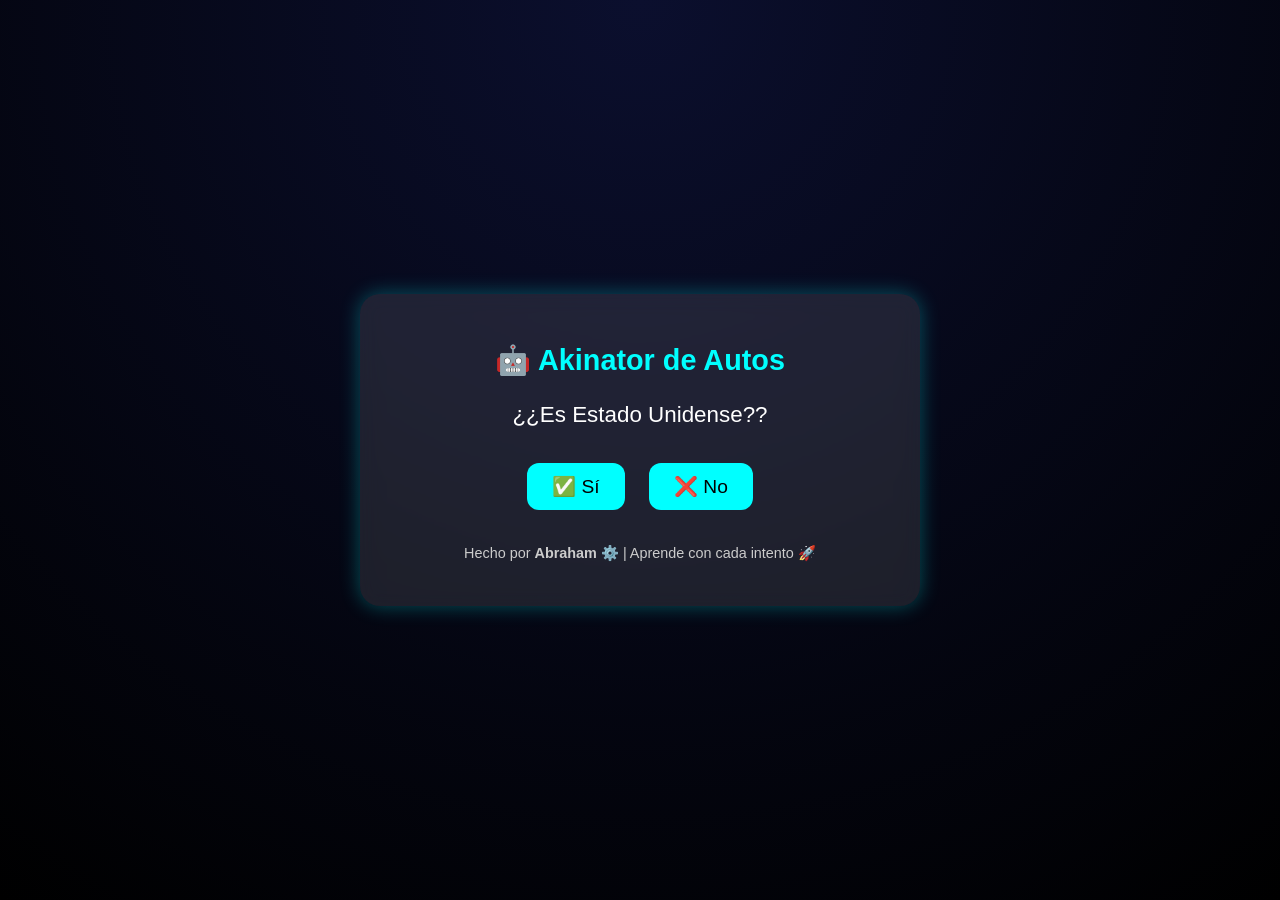
<file: Practica 3/index.html>
<!DOCTYPE html>
<html lang="es">
<head>
  <meta charset="UTF-8" />
  <meta name="viewport" content="width=device-width, initial-scale=1.0" />
  <title>Akinator de Autos</title>
  <link rel="stylesheet" href="style.css" />
</head>
<body>
  <div class="container">
    <h1>🤖 Akinator de Autos</h1>
    <div id="pregunta" class="pregunta">¿Tu auto es eléctrico?</div>
    <div class="botones">
      <button id="si" onclick="respuesta('sí')">✅ Sí</button>
      <button id="no" onclick="respuesta('no')">❌ No</button>
    </div>
    <button id="reiniciar" onclick="reiniciar()">🔄 Adivinar otro auto</button>
    <p class="footer">Hecho por <strong>Abraham</strong> ⚙️ | Aprende con cada intento 🚀</p>
  </div>
  <script src="main.js"></script>
</body>
</html>
</file>
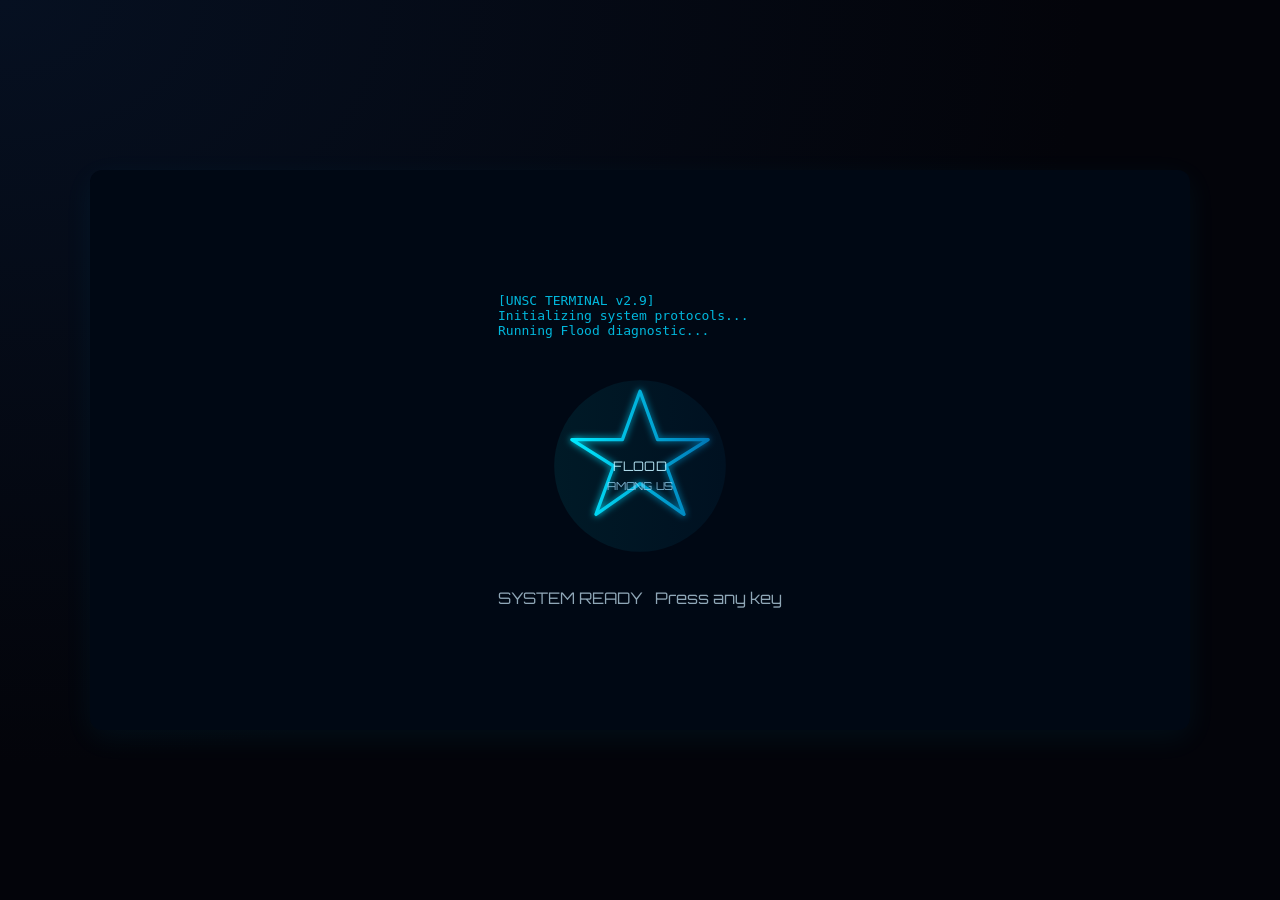
<file: Practica 4/index.html>
<!doctype html>
<html lang="es">
<head>
  <meta charset="utf-8" />
  <meta name="viewport" content="width=device-width,initial-scale=1" />
  <title>Flood Among Us — UNSC Prototype</title>
  <link rel="stylesheet" href="style.css">
</head>
<body>
  <div id="boot-screen" class="screen">
    <div class="boot-text">
      <pre>[UNSC TERMINAL v2.9]
Initializing system protocols...
Running Flood diagnostic...
</pre>
      <div class="boot-logo" id="bootLogo">
        <svg width="220" height="220" viewBox="0 0 200 200" aria-hidden="true">
          <defs>
            <linearGradient id="g1" x1="0" x2="1">
              <stop offset="0" stop-color="#00eaff"/>
              <stop offset="1" stop-color="#0077b6"/>
            </linearGradient>
            <filter id="glow" x="-50%" y="-50%" width="200%" height="200%">
              <feGaussianBlur stdDeviation="3.5" result="coloredBlur"/>
              <feMerge>
                <feMergeNode in="coloredBlur"/>
                <feMergeNode in="SourceGraphic"/>
              </feMerge>
            </filter>
          </defs>
          <circle cx="100" cy="100" r="78" fill="url(#g1)" opacity="0.08"></circle>
          <g filter="url(#glow)">
            <path d="M100 32 L116 76 L162 76 L124 100 L140 144 L100 116 L60 144 L76 100 L38 76 L84 76 Z"
                  fill="none" stroke="url(#g1)" stroke-width="3" stroke-linejoin="round" stroke-linecap="round"></path>
          </g>
          <text x="100" y="105" font-family="Orbitron, monospace" font-size="12" fill="#bfefff" text-anchor="middle" opacity="0.9">FLOOD</text>
          <text x="100" y="122" font-family="Orbitron, monospace" font-size="10" fill="#9ad6f8" text-anchor="middle" opacity="0.8">AMONG US</text>
        </svg>
      </div>
      <div class="boot-ready">SYSTEM READY &nbsp; <span class="blink">Press any key</span></div>
    </div>
  </div>

  <div id="game" class="screen hidden">
    <header class="hud">
      <div class="title">FLOOD AMONG US</div>
      <div class="sub">UNSC — Flood Containment Diagnostic</div>
    </header>

    <main class="panel">
      <section class="left">
        <div class="panel-card">
          <div class="label">Narrativa / Pistas</div>
          <div id="narrative" class="narrative">Presiona <strong>Iniciar análisis</strong> para generar un caso.</div>
        </div>

        <div class="panel-row">
          <div class="panel-card small">
            <div class="label">Personaje</div>
            <select id="selPerson"></select>
          </div>
          <div class="panel-card small">
            <div class="label">Arma</div>
            <select id="selWeapon"></select>
          </div>
        </div>
        <div class="panel-card small">
          <div class="label">Ubicación</div>
          <select id="selLocation"></select>
        </div>

        <div class="controls">
          <button id="btnStart" class="btn primary">Iniciar análisis</button>
          <button id="btnAccuse" class="btn">Acusar</button>
          <button id="btnReveal" class="btn ghost">Revelar solución</button>
          <button id="btnReset" class="btn ghost">Reiniciar</button>
        </div>

        <div id="feedbackArea" class="feedback"></div>
      </section>

      <aside class="right">
        <div class="panel-card">
          <div class="label">Estado del sistema</div>
          <div id="gameState">Esperando...</div>
          <div class="stat"><strong>Intentos:</strong> <span id="attempts">—</span></div>
        </div>

        <div class="panel-card">
          <div class="label">Casos predefinidos</div>
          <div class="preset-list">
            <button class="ghost small" data-case="0">Caso 1</button>
            <button class="ghost small" data-case="1">Caso 2</button>
            <button class="ghost small" data-case="2">Caso 3</button>
            <button class="ghost small" data-case="3">Caso 4</button>
            <button class="ghost small" data-case="4">Caso 5</button>
          </div>
        </div>

        <div class="panel-card">
          <div class="label">Controles de audio</div>
          <button id="audioToggle" class="btn small">Activar audio</button>
        </div>

        <div class="panel-card">
          <div class="label">Notas</div>
          <div class="muted">Versión prototipo UNSC — listo para itch.io. Reemplaza archivos de audio en /assets/sounds/ por efectos libres para mejorar inmersión.</div>
        </div>
      </aside>
    </main>

    <footer class="foot">Prototipo desarrollado por asistente — estilo UNSC/Halo. Listo para empaquetar en itch.io</footer>
  </div>

  <audio id="audioAmbient" loop src="assets/sounds/ambient_halo.wav"></audio>
  <audio id="audioBeep" src="assets/sounds/console_beep.wav"></audio>
  <audio id="audioClick" src="assets/sounds/confirm_click.wav"></audio>
  <audio id="audioError" src="assets/sounds/error_tone.wav"></audio>

  <script src="script.js"></script>
</body>
</html>
</file>
<file: Practica 3/style.css>
body {
  background: radial-gradient(circle at top, #0b0f2e, #000);
  color: #fff;
  font-family: 'Poppins', sans-serif;
  text-align: center;
  display: flex;
  align-items: center;
  justify-content: center;
  height: 100vh;
  margin: 0;
}

.container {
  background: rgba(255, 255, 255, 0.1);
  border-radius: 20px;
  padding: 30px;
  width: 90%;
  max-width: 500px;
  box-shadow: 0 0 20px rgba(0, 255, 255, 0.3);
  backdrop-filter: blur(10px);
  animation: fadeIn 0.6s ease-in-out;
}

h1 {
  color: cyan;
  margin-bottom: 20px;
  font-size: 1.8rem;
}

.pregunta {
  font-size: 1.4rem;
  margin: 25px 0;
}

.botones button {
  background: cyan;
  border: none;
  color: black;
  font-size: 1.2rem;
  margin: 10px;
  padding: 12px 25px;
  border-radius: 12px;
  cursor: pointer;
  transition: 0.3s;
}

.botones button:hover {
  background: #00ffee;
  transform: scale(1.05);
}

#reiniciar {
  display: none;
  margin-top: 20px;
  background: #ff0080;
  color: white;
  border: none;
  padding: 10px 25px;
  border-radius: 12px;
  cursor: pointer;
  transition: 0.3s;
}

#reiniciar:hover {
  background: #ff4da6;
}

.footer {
  margin-top: 25px;
  font-size: 0.9rem;
  color: #ccc;
}

@keyframes fadeIn {
  from { opacity: 0; transform: translateY(-10px); }
  to { opacity: 1; transform: translateY(0); }
}
</file>
<file: Practica 4/style.css>
@import url('https://fonts.googleapis.com/css2?family=Orbitron:wght@400;700&display=swap');
:root{
  --bg:#04060a;
  --panel:#071224;
  --card:#0e1722;
  --accent:#00d6ff;
  --accent-2:#0077a3;
  --muted:#8fa7b7;
  --glow:0 8px 30px rgba(0,200,255,0.06);
}
*{box-sizing:border-box}
body{margin:0;min-height:100vh;background:radial-gradient(ellipse at top left,#061021 0%, #03040a 60%);color:#dff6ff;font-family:Orbitron,monospace;display:flex;align-items:center;justify-content:center;padding:28px}
.screen{width:100%;max-width:1100px;border-radius:12px;padding:0;overflow:hidden;background:linear-gradient(180deg, rgba(255,255,255,0.02), rgba(0,0,0,0.04));box-shadow:var(--glow);}
.hidden{display:none}
/* Boot */
#boot-screen{display:flex;align-items:center;justify-content:center;height:560px;background:#000814;color:var(--accent);padding:40px}
.boot-text pre{font-family:monospace;margin:0 0 18px 0;opacity:0.85}
.boot-logo{display:flex;justify-content:center;margin:8px 0 12px;opacity:0.0;transform:scale(0.9);transition:all 900ms ease-out}
.boot-ready{color:var(--muted);margin-top:8px;opacity:0.0;transition:opacity 700ms 700ms ease}
.blink{animation:blink 1.2s steps(2) infinite}
@keyframes blink{50%{opacity:0}} 

/* Game layout */
.hud{padding:18px 22px;background:linear-gradient(90deg, rgba(0,0,0,0.12), rgba(0,0,0,0.02));border-bottom:1px solid rgba(255,255,255,0.02)}
.hud .title{font-size:20px;letter-spacing:2px;color:var(--accent);font-weight:700}
.hud .sub{color:var(--muted);font-size:12px;margin-top:4px}

/* Main */
.panel{display:flex;gap:18px;padding:20px}
.left{flex:2}
.right{flex:1;min-width:260px}
.panel-card{background:linear-gradient(180deg, rgba(255,255,255,0.01), rgba(0,0,0,0.03));padding:12px;border-radius:10px;border:1px solid rgba(255,255,255,0.02);margin-bottom:12px}
.panel-card.small{padding:8px}
.label{font-size:12px;color:var(--muted);margin-bottom:6px}
.narrative{min-height:120px;padding:12px;background:linear-gradient(180deg, rgba(0,0,0,0.02), transparent);border-radius:6px;color:#dff6ff;white-space:pre-wrap}
.panel-row{display:flex;gap:10px}
select{width:100%;padding:8px;border-radius:8px;background:#031622;border:1px solid rgba(255,255,255,0.03);color:inherit}

/* Buttons */
.controls{display:flex;gap:8px;margin-top:10px;flex-wrap:wrap}
.btn{padding:10px 12px;border-radius:8px;background:transparent;border:1px solid rgba(255,255,255,0.04);color:inherit;cursor:pointer;transition:all 180ms ease}
.btn.primary{background:linear-gradient(90deg,var(--accent),var(--accent-2));color:#021018;border:none;box-shadow:0 6px 26px rgba(0,214,255,0.06)}
.btn.ghost{background:transparent;border:1px solid rgba(255,255,255,0.03)}
.btn.small{padding:6px 8px;font-size:13px}

/* Feedback */
.feedback{margin-top:12px;padding:10px;border-radius:8px;background:linear-gradient(180deg, rgba(0,0,0,0.02), transparent);min-height:44px;color:var(--muted)}

/* Right side */
.preset-list{display:flex;gap:6px;flex-wrap:wrap}
.stat{margin-top:8px;color:var(--muted)}

/* Footer */
.foot{padding:10px 18px;background:linear-gradient(90deg, rgba(0,0,0,0.02), rgba(0,0,0,0.01));font-size:13px;color:var(--muted);text-align:center}

/* small responsive */
@media(max-width:900px){.panel{flex-direction:column}.right{order:2}}
/* animation triggers */
.boot-show .boot-logo{opacity:1;transform:scale(1);}
.boot-show .boot-ready{opacity:1;}
</file>
